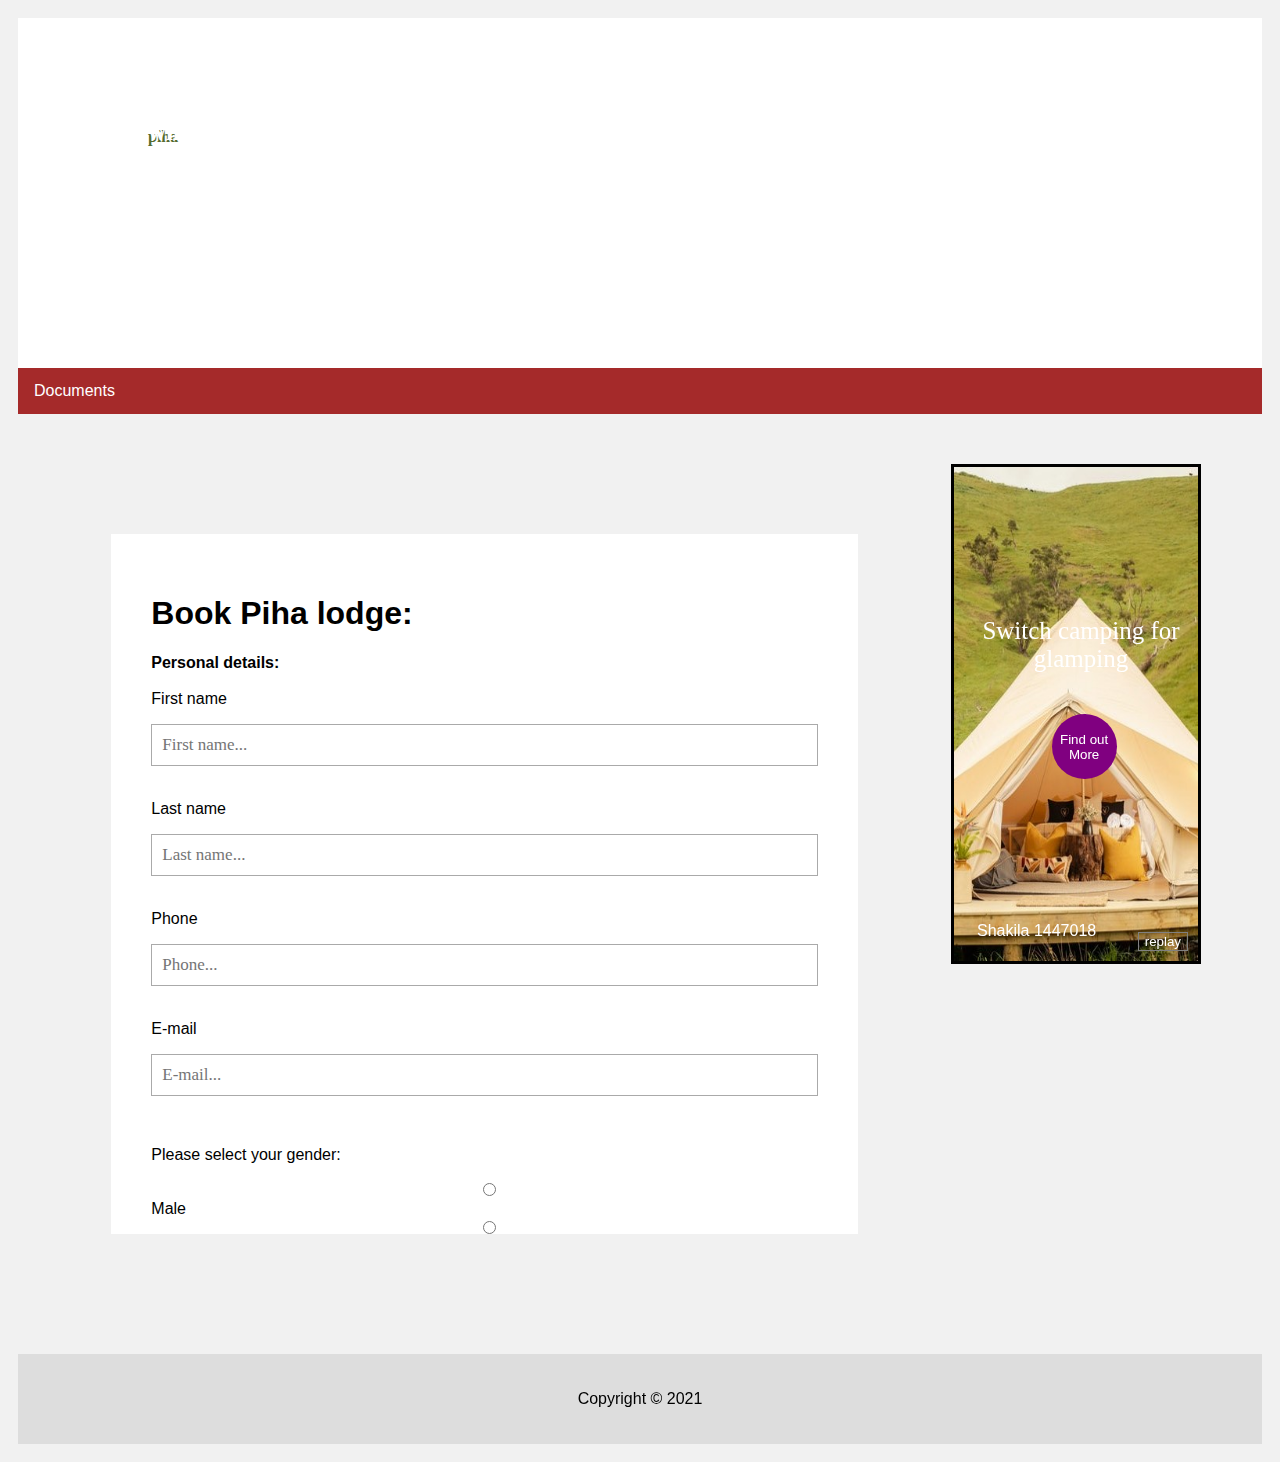
<file: index.html>
<!DOCTYPE html>
<html> 
<head>
    <meta charset="UTF-8">
    <meta http-equiv="X-UA-Compatible" content="IE=edge">
    <meta name="viewport" content="width=device-width, initial-scale=1.0">
    <link rel="stylesheet" href="Stylesheet.css">
    
    
    <title>Project1</title>
</head>

<body >
  

  

   

        <div class="header">

        <!--<div class="image-container"></div>-->

          <div id="cf" onclick="pihaLink()">
            <script>
              const pihaLink = () => {
                window.open("http://www.piha.co.nz/")
              }
            </script>
            
            <img class="bottom" src="sunsetPiha.jpg" alt="piha" /> 
            <img class="top" src="pihaN.jpg" />

            <!--Text Animation----------------------->
            <div id = "outsidebox">
              <div id = "piha"><strong>piha</strong></div> 
              <div id = "wild"><strong>wild</strong></div> 
              <div id = "Shakila"><strong>1447018 </strong></div>
              

            </div>
          </div> 
        </div>
        <!------------------------------------------------------>
        <div class="row">
          
          <!--navigation bar-->
          
<div class="navbar">
  <div class="dropdown">
    <button class="dropbtn">Documents 
      <i class="fa fa-caret-down"></i>
    </button>
    <div class="dropdown-content">
      <a href="Storyboard horizontal banner (Task 1).pdf" target="_blank">Storyboard horizontal banner (Task 1)</a>
      <a href="Storyboard vertical banner (Task 2).pdf" target="_blank">Storyboard vertical banner (Task 2)</a>
      <a href="Wireframe.pdf" target="_blank">Wireframe</a>
    </div>
  </div> 
</div>




        <!--Booking System Left Column------------------------->
          <div class="leftcolumn">
            <div class="card">
              
              <div class="form-container" >
              <!---Booking system-->
              <form id="regForm" action="" style="overflow-y: auto; height: 700px;
              width:80%; ">

                <h1>Book Piha lodge:</h1>
                
                <!-- One "tab" for each step in the form: -->
                <div class="tab"><strong>Personal details:</strong> 
                  <br>
                  <br>
                  <label for="trip">First name</label><br>
                  <p><input placeholder="First name..." oninput="this.className = ''"></p><br>

                  <label for="trip">Last name</label><br>
                  <p><input placeholder="Last name..." oninput="this.className = ''"></p><br>

                  <label for="trip">Phone</label><br>
                  <p><input placeholder="Phone..." oninput="this.className = ''"></p><br>

                  <label for="trip">E-mail</label><br>
                  <p><input placeholder="E-mail..." oninput="this.className = ''"></p><br>
                
                  <!--<form action="/action_page.php"></form>-->
                  <p>Please select your gender:</p>
                    <input type="radio" id="male" name="gender" value="male">
                    <label for="male">Male</label><br>
                    <input type="radio" id="female" name="gender" value="female">
                    <label for="female">Female</label><br>
                    <input type="radio" id="other" name="gender" value="other">
                    <label for="other">Other</label> <br>
                  <!--</form>-->
                    <br>
                  <label for="dob">Date of Birth</label>
                  <input
                    type="date"
                    id="dob"
                    min="1900-12-12"
                    max="2021-12-31"
                    type="date"
                    name="Date of birth"/>

                    <!--
                    <label for="address">Street Address</label>
              <input id="street" type="text" name="Street address" />
              <div class="input__group">
                <div>
                  <label for="city">City</label>
                  <input id="city" type="text" name="City" />
                </div>
                <div>
                  <label for="zip">Zip</label>
                  <input
                    min="0"
                    id="zip"
                    type="number"
                    name="Zip"
                    style="width: 60px"
                  />
                </div>
              </div>
            </div>-->
            
                </div>
                
                <div class="tab"><strong>Trip Details:</strong>
                  <br>
                  <br>
                  <label for="trip">Check in Date</label><br>
                  <br>
                  <input
                    type="date"
                    id="dob"
                    min="1900-12-12"
                    max="2021-12-31"
                    type="date"
                    name="Date of birth"/> <br>
                    <br>

                    <label for="dob">Check out Date</label><br>
                    <br>
                    <input
                      type="date"
                      id="dob"
                      min="1900-12-12"
                      max="2021-12-31"
                      type="date"
                      name="Date of birth"/> 
                      <br>
                      <br>
                      <label for="trip">Number of adults in the group</label>
                  <p><input placeholder="Adult..." oninput="this.className = ''"></p>
                  <br>
                  <label for="trip">Number of kids in the group</label>
                  <p><input placeholder="Child..." oninput="this.className = ''"></p>

                  <label for="rtype">Room Type</label> 
                  <br>
                <select name="Room type" id="roomType">
                <option value="Single">Single</option>
                <option value="Double">Double</option>
                <option value="Five">Five</option>
                <option value="More than five">Move than five</option>
                </select>
                <br>

                <div class="input__group">
                  <br>
                  <label for="cooking">Need cooking Facilities? </label>
                  <input
                    id="cooking"
                    name="Cooking facilities"
                    type="checkbox"
                    value="Y" 
                  />
                  <br>
                </div>
                <br>
                <label for="dob">Do you need to use equipment?</label>
                <input type="checkbox" id="Swimming goggle" name="Swimming goggle" value="Bike"> <br>
                <label for="vehicle1"> Swimming goggle</label><br>
                <input type="checkbox" id="vehicle2" name="vehicle2" value="Car"><br>
                <label for="vehicle2"> surf board</label><br>
                <br><br>

               
                  <label for="favcolor">Select your favorite color:</label>
                  <input type="color" id="favcolor" name="favcolor" value="#ff0000" style="height: 50px;"><br><br>
                  
      





                </div>
                
                <div class="tab"> <strong>Payment Detail:</strong> 
                  <br>
                  <br>
                  <label for="trip">Cardholder name</label><br>
                  <p><input placeholder="Cardholder name" oninput="this.className = ''"></p><br>

                  <label for="trip">Card Number</label><br>
                  <p><input placeholder="Card Number" oninput="this.className = ''"></p><br>

                  <label for="trip">Expiry</label><br>
                  <p><input placeholder="Expiry" oninput="this.className = ''"></p><br>

                  <label for="trip">CVV</label><br>
                  <p><input placeholder="CVV" oninput="this.className = ''"></p><br>

                  <label for="dob">Shipping address same as billing</label>
                <input type="checkbox" id="Swimming goggle" name="Swimming goggle" value="Bike"> <br>

                  
                </div>
                
                <div class="tab"><strong>Summery: </strong>
                  <br>
                  
                </div>
                
                <div style="overflow:auto;">
                  <div style="float:right;">
                    <button type="button" id="prevBtn" onclick="nextPrev(-1)">Previous</button>
                    <button type="button" id="nextBtn" onclick="nextPrev(1)">Next</button>
                  </div>
                </div>
                
                <!-- Circles which indicates the steps of the form: -->
                <div style="text-align:center;margin-top:40px;">
                  <span class="step"></span>
                  <span class="step"></span>
                  <span class="step"></span>
                  <span class="step"></span>
                </div>
                
                </form>
                <!--Booking system html up to here-->
              </div>




              

              
              
            </div>
          </div>
          
          <div class="rightcolumn">
            <div class="image-container"  id="image-container">
              <img src="" name="imageSlide" alt="">
              <!--<img  src="milfordsound.jpg" alt="milfordsound" >
              <img class="transition-image" src="milford4.jpg" alt="milfordsound">
              <img  class = "transition-image2" src="milford5.jpg" alt="milfordsound" >
              <img class="transition-image3" src="milford3.webp" alt="milfordsound">-->
              <button onclick = "replay()" class="btnReply">replay</button>
              <p class= "id">Shakila 1447018</p>
              <button onclick = "pihaLink()" class="findOutMore">Find out More</button>
              <p class="textAnime" id="textAnime"></p>
              
             

              <script>
                let images = [];
                images[0] = "glamping2.jpg";
                images[1] = "milford4.jpg";
                images[2] = "bike.jpg";
                //images[3] = "../Project1/milford3.webp";
                images[3] = "queenstown.jpg";
                let imgContainer = document.getElementById("image-container");
                let textAnime = document.getElementById("textAnime");

                let count= 0;
                let time = 2500;

                const imageSlide = () => 
                {
                  document.imageSlide.src=images[count];
                  if (count< images.length-1){
                    count++;
                  }
                  else{
                    count = 0;
                  }
                  if (count==0){
                    //changing content of html
                    textAnime.innerHTML="See milford sound in a new light"
                  }
                  if (count==1){
                    //changing content of html
                    textAnime.innerHTML="Switch camping for glamping"
                  }
                  if (count==2){
                    textAnime.innerHTML="Find new escapes"
                  }
                  if (count==3){
                    textAnime.innerHTML="Discover pristine greenery"
                  }



                  //setInterval("imageSlide()", 1500)
                  let interval = setTimeout("imageSlide()", time) 
                  if (count == images.length-1){
                    clearInterval(interval)
                    return;
                  }
                  //for the text
 
                }           
              const replay = () =>{
                imageSlide();
                //clearInterval(interval)
              }
              window.addEventListener("load", (e) => {
              imageSlide();  
              });
              </script>
          </div>
           
          </div>
        </div>
        <!-------------------------------------------------------------->
        
        <div class="footer">
          <p>Copyright &copy; 2021</p>
        </div>
        
        <script src="javaScript.js"></script>        
</body>

<footer>

</footer>
</html>
</file>
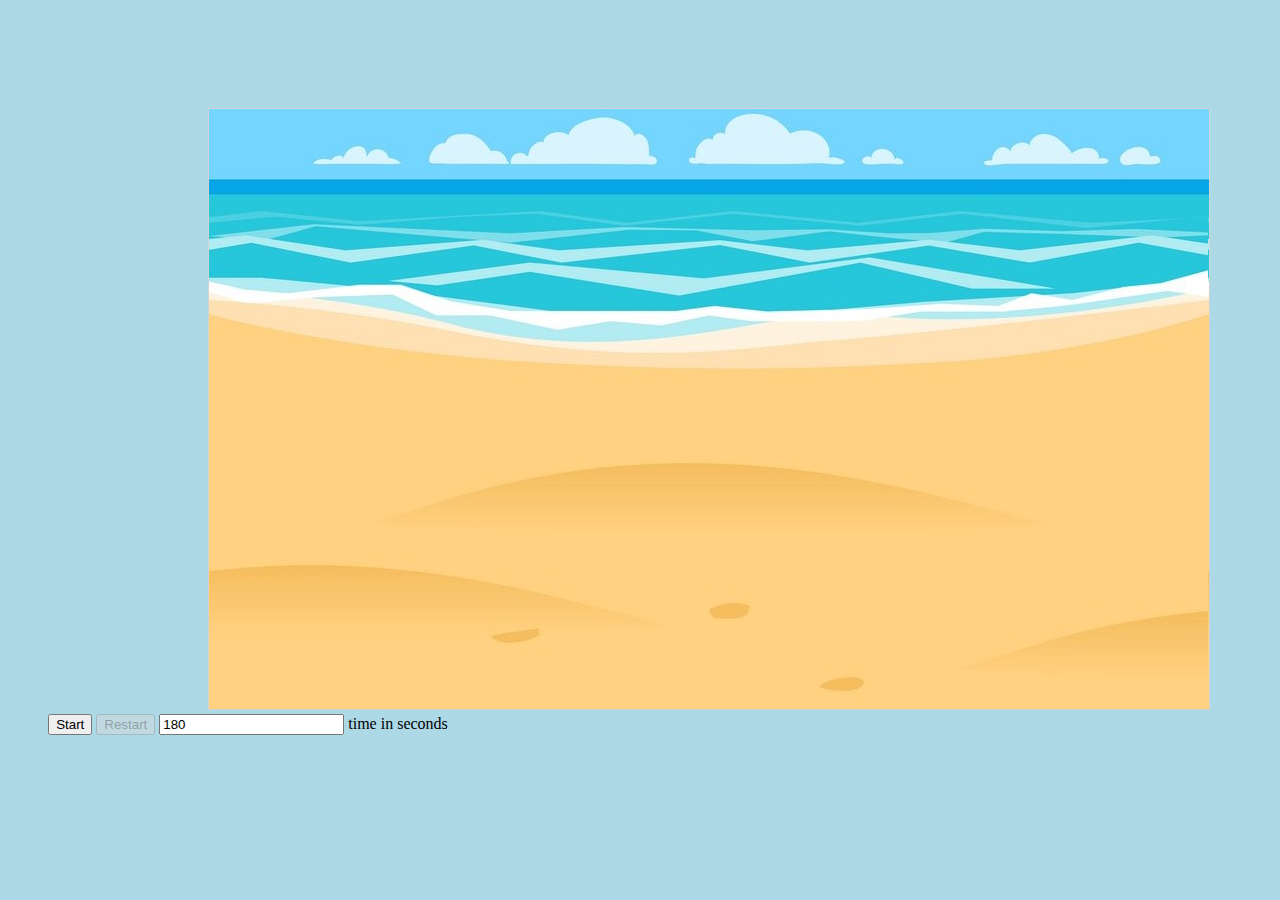
<file: Assignment 2/index.html>
<!DOCTYPE html>
<title>🧕Assignment 2</title>
<html>
<head>
<meta name="viewport" content="width=device-width, initial-scale=1.0"/>
<link rel= "stylesheet" href="styleshet.css">
<meta name="viewport" content="width=device-width, initial-scale=1">
<!-- <link rel="stylesheet" href="https://www.w3schools.com/w3css/4/w3.css"> -->
<link rel="stylesheet" href="https://fonts.googleapis.com/css?family=Lato">
<link rel="stylesheet" href="https://cdnjs.cloudflare.com/ajax/libs/font-awesome/4.7.0/css/font-awesome.min.css">
</head>

<body style="background-color: lightblue;" onload="setup()">
    
  <audio id="happySound">
      <source src="chimes.wav" type="audio/wav">
    </audio>

    <audio id="sadSound">
      <source src="chord.wav" type="audio/wav">
    </audio>
   
       
<script >

</script>

<div class="Button" style="text-align:center;width:480px;">
  <button id="Start" class="Start">Start</button>
  <button id="Restart" class="Restart" disabled> Restart</button>
  <input id="Timer" type="number" value="180"> time in seconds
</div>

</body>
 <script src="Javascript.js" ></script>  
<!-- <script src="script.js"></script>  -->
</html>
</file>
<file: Stylesheet.css>
@import url("https://fonts.googleapis.com/css2?family=Poppins:wght@200;400&display=swap");

/* Responsive layout - when the screen is less than 800px wide, make the two columns stack on top of each other instead of next to each other */
@media screen and (max-width: 800px) {
  .leftcolumn, .rightcolumn {   
    width: 100%;
    padding: 0;
  
  }
}

/* Responsive layout - when the screen is less than 400px wide, make the navigation links stack on top of each other instead of next to each other */
@media screen and (max-width: 400px) {
  .topnav a {
    float: none;
    width: 100%;
  }
}
* {
  box-sizing: border-box;

}
/*------------------------------------------------------------------------------- */

body {
  font-family: Arial;
  padding: 10px;
  background-color: #f1f1f1;

}
.navbar{
  color: blue;
}



/*--------------------------------------------------------------------------------- */

/* Header/Blog Title */
.header {
  text-align: center;
  background: white;
  padding-bottom:50px;
  
}

.header h1 {
  font-size: 50px;
}

/*--------------------------------------------------------------------------------- */


/* Change color on hover */




/* Create two unequal columns that floats next to each other */
/* Left column */
.leftcolumn {   
  float: left;
  width: 75%;
  height:fit-content;
  margin-top: 20px; 
}
/*------------------------------------------------------------------------------- */

/* Right column */
.rightcolumn {
  padding-top: 50px;
  float: left;
  width: 25%;

  
}
.image-container{
  height: 500px;
  width: 250px;
  position: relative; 
  border: 3px solid black;
}
.btnReply{
  position: absolute;
  bottom: 10px;
  right: 10px;
  background: none;
  outline: none;
  border: 1px solid grey;
  color: white;
  
}
.textAnime{
  position: absolute;
  top: 125px;
  left:10px;
  color:white;
  
  font-family: "Courgette", cursive;
  font-size: 25px;
  text-align:center;
 

  

}

.id{
  position: absolute;
  left: 23px;
  bottom: 5px;
  background: none;
  
  color: white;
  animation-name: idAnime;
 animation-duration: 3s;
 transition: 3s;
 animation-timing-function: linear; 
 
}
.findOutMore{
  position: absolute;
  top: 50%;
  left: 40%;
  translate: transform(-40%, -50%);
  height: 65px;
  width: 65px;
  padding: 5px;
  border-radius: 50%;
  background-color: purple;
  color: white;
  outline: none;
  border: none;
  cursor: pointer;
  animation-name: findOut;
  animation-duration: 1s;
  animation-timing-function: linear;
  transition: 1s;


}
@keyframes findOut{
  from {
    top: 80%;
    left: 40%;
    translate: transform(-50%, -50%);
    
  }
  to {
    top: 50%;
    left: 40%;
    translate: transform(-50%, -50%);
    
  }

}
@keyframes idAnime {
  0%{
    transform: scale(0.3);
  }
  50%{
    transform: scale(0.5);
  }
  100%{
    transform: scale(1);
  }
  
}
.image-container img{
  height: 500px;
  width: 250px;
  padding-right: 6px;
  padding-bottom: 6px;
}
/*.transition-image{
  position: absolute;
  top: 0px;
  left: 0px;
  opacity: 0;
  
  animation-name: Fade;
  animation-timing-function: ease-in-out;
  animation-iteration-count: infinite;
  animation-duration: 4s;
  animation-direction:alternate; 
}
.transition-image2{
  position: absolute;
  top: 0px;
  left: 0px;
  opacity: 0;
  animation-name: Fade2;
  animation-timing-function: ease-in-out;
  animation-iteration-count: infinite;
  animation-duration: 9s;
  animation-direction:alternate; 
}
.transition-image3{
  position: absolute;
  top: 0px;
  left: 0px;
  opacity: 1;
  animation-name: Fade3;
  animation-timing-function: ease-in-out;
  animation-iteration-count: infinite;
  animation-duration: 13s;
  animation-direction:alternate; 
}
*/


@keyframes Fade{
  0% { opacity: 1; }
  45% {opacity: 1;}
  55% {opacity: 0;}
  100%{opacity: 0;}
}
@keyframes Fade2{
  0% { opacity: 1; }
  45% {opacity: 1;}
  55% {opacity: 0;}
  100%{opacity: 0;}
}
@keyframes Fade3{
  0% { opacity: 1; }
  45% {opacity: 1;}
  55% {opacity: 0;}
  100%{opacity: 0;}
}



/*--------------------------------------------------------------------------------- */
/* Clear floats after the columns */
.row:after {
  content: "";
  display: table;
  clear: both; 
}
/*--------------------------------------------------------------------------------- */
/*image container*/
#cf {
 
  /*stretch image*/
  padding-top:50px;
  padding-bottom:50px;
 display: flex;
 width: 95%;
 height: 300px;
 position: relative;
 overflow: hidden;
}
#cf img{
  /*stretch image*/
  padding-left: 100px;
  padding-right: 100px;
  width: 95%;
  height: 300px;
  position:absolute;
  left:0;
/*setting for different web browsers*/
  -webkit-transition: opacity 2s ease-in-out infinite;
  -moz-transition: opacity 2s ease-in-out infinite;
  -o-transition: opacity 2s ease-in-out infinite;
  transition: opacity 2s ease-in-out infinite;
} 
/*dayPiha image*/
#cf img.top {
  opacity:0;
  animation-name: imgFade;
  animation-timing-function: ease-in-out;
  animation-iteration-count: infinite;
  animation-duration: 10s;
  width: 110%;
  height: 300px;
   
 
  
}
/*sunsetPiha image*/
#cf img.bottom{
  opacity:0;
  animation-name: imgFade2;
  animation-timing-function: ease-in-out;
  animation-iteration-count: infinite;
  animation-duration: 5s;
  
  
   
  
}

@keyframes imgFade{
  0% {opacity: 1; top: 180px;}
  45% {opacity: 1;}
  55% {opacity: 0; top: 20px; }
  100%{opacity: 0; top: 0px;}
}
@keyframes imgFade2{
  0% { opacity: 1; margin-left: 300px;}
  
  100%{opacity: 1; margin-left: 0px;}
}


#outsideBox {
  width: 600px;
  height: 150px;
  background-color: lightblue;
  position: relative;
 
}
#piha {
  padding-block: 60px;
  padding-right: 100px;
  padding-left: 100px;
 font-family: "Courgette", cursive;

margin-left: 30px;
  color:darkolivegreen;
  -webkit-animation-name: greetingMove; /* Safari 4.0 - 8.0 */
  -webkit-animation-duration: 3s; /* Safari 4.0 - 8.0 */
  animation-name: greetingMove;
  animation-duration: 3s;
  position: absolute;
  animation-iteration-count: infinite;
 /* Safari 4.0 - 8.0 */   
 
}	

#wild {
  padding-block: 50px;
  padding-right: 100px;
  padding-left: 100px;
  font-family: "Courgette", cursive;
  font-size: 25px;	
  margin-left: 30px;
  color: white;
  -webkit-animation-name: greetingMove2; /* Safari 4.0 - 8.0 */
  -webkit-animation-duration: 5s; /* Safari 4.0 - 8.0 */
  animation-name: greetingMove2;
  animation-duration: 8s;
  position: absolute;
  animation-fill-mode: forwards;
  
  
 /* Safari 4.0 - 8.0 */   
 
}	
#Shakila {
  padding-block: 50px;
  padding-right: 100px;
  padding-left: 100px;
  font-size: 5px;	
  margin-left: 30px;
  color:white;
  font-family: "Courgette", cursive;

  -webkit-animation-name: greetingMove3; /* Safari 4.0 - 8.0 */
  -webkit-animation-duration: 8s; /* Safari 4.0 - 8.0 */
  animation-name: greetingMove3;
  animation-duration: 8s;
  position: absolute;
  animation-fill-mode: forwards;
 /* Safari 4.0 - 8.0 */   
 
}
/*shakila */
@keyframes greetingMove3 {
  0% {top: 180px; right: 400px; font-size: 65px;}
50% { top: 180px;  right: 400px;font-size: 60px; }
  100% { top: 180px; right: 600px; font-size: 35px; color: white;}
}
/* piha */
@keyframes greetingMove {
  /*0% {top: 0; left: -10px; font-size: 65px;}
50% { top: 0;  left: 5px;font-size: 90px; color: wheat; }
  100% { top: 0; left: 10px; font-size: 65px; color: white;}
  
   0% { opacity: 1; margin-left: 300px;}
  
  100%{opacity: 1; margin-left: 0px;}
  */

  /*0% {right: 0; bottom: 2px; font-size: 40px;}
  45% {right: 0; bottom: 2px;font-size: 50px; color: darkolivegreen;}
 
  100%{right: 0; bottom: 2px;font-size: 30px; color:yellow;}*/

  
    0% {left: 0; top: 10px; font-size: 60px;}
  50% { left: 0;  top: 10px;font-size: 40px; color: brown; }
    100% { left: 0; top: 10px; font-size: 50px; color: white; }
  



}
/*wild*/
@keyframes greetingMove2 {
  0% {right: 0; top: 10px; font-size: 65px;}
50% { right: 0;  top: 10px;font-size: 90px;  }
  100% { right: 0; top: 10px; font-size: 40px; color: white; }
}


/* Safari 4.0 - 8.0 
@-webkit-keyframes greetingMove {
0% { margin-left: -250px;  font-size: 65px;}
50% { margin-left: 130px; font-size: 95px; }
100% { margin-left: 30px; font-size: 65px; display: none; }
}*/


/*--------------------------------------------------------------------------------- */

/*--------------------------------------------------------------------------------- */

 /*booking system style*/
 /* Style the form */
#regForm {
  background-color: #ffffff;
  margin: 100px auto;
  padding: 40px;
  width: 70%;
  min-width: 300px;
}

/* Style the input fields */
input {
  padding: 10px;
  width: 100%;
  font-size: 17px;
  font-family: Raleway;
  border: 1px solid #aaaaaa;
}

/* Mark input boxes that gets an error on validation: */
input.invalid {
  background-color: #ffdddd;
}

/* Hide all steps by default: */
.tab {
  display: none;
}

/* Make circles that indicate the steps of the form: */
.step {
  height: 15px;
  width: 15px;
  margin: 0 2px;
  background-color: #bbbbbb;
  border: none;
  border-radius: 50%;
  display: inline-block;
  opacity: 0.5;
}

/* Mark the active step: */
.step.active {
  opacity: 1;
}

/* Mark the steps that are finished and valid: */
.step.finish {
  background-color: #4CAF50;
}

/*--------------------------------------------------------------------------------- */


/*--------------------------------------------------------------------------------- */

/* Footer */
.footer {
  padding: 20px;
  text-align: center;
  background: #ddd;
  margin-top: 20px;
}

/*--------------------------------------------------------------------------------- */
.navbar {
  overflow: hidden;
  background-color:brown;
}

.navbar a {
  float: left;
  font-size: 16px;
  color: white;
  text-align: center;
  padding: 14px 16px;
  text-decoration: none;
}

.dropdown {
  float: left;
  overflow: hidden;
}

.dropdown .dropbtn {
  font-size: 16px;  
  border: none;
  outline: none;
  color: white;
  padding: 14px 16px;
  background-color: inherit;
  font-family: inherit;
  margin: 0;
}

.navbar a:hover, .dropdown:hover .dropbtn {
  background-color: red;
}

.dropdown-content {
  display: none;
  position: absolute;
  background-color: #f9f9f9;
  min-width: 160px;
  box-shadow: 0px 8px 16px 0px rgba(37, 21, 2, 0.2);
  z-index: 1;
}

.dropdown-content a {
  float: none;
  color: black;
  padding: 12px 16px;
  text-decoration: none;
  display: block;
  text-align: left;
}

.dropdown-content a:hover {
  background-color: #ddd;
}

.dropdown:hover .dropdown-content {
  display: block;
}
</file>
<file: Assignment 2/styleshet.css>
canvas {
    border:1px solid #d3d3d3;
    background-color: #f1f1f1;
    margin-top: 100px;
    margin-left: 200px;

}
</file>
